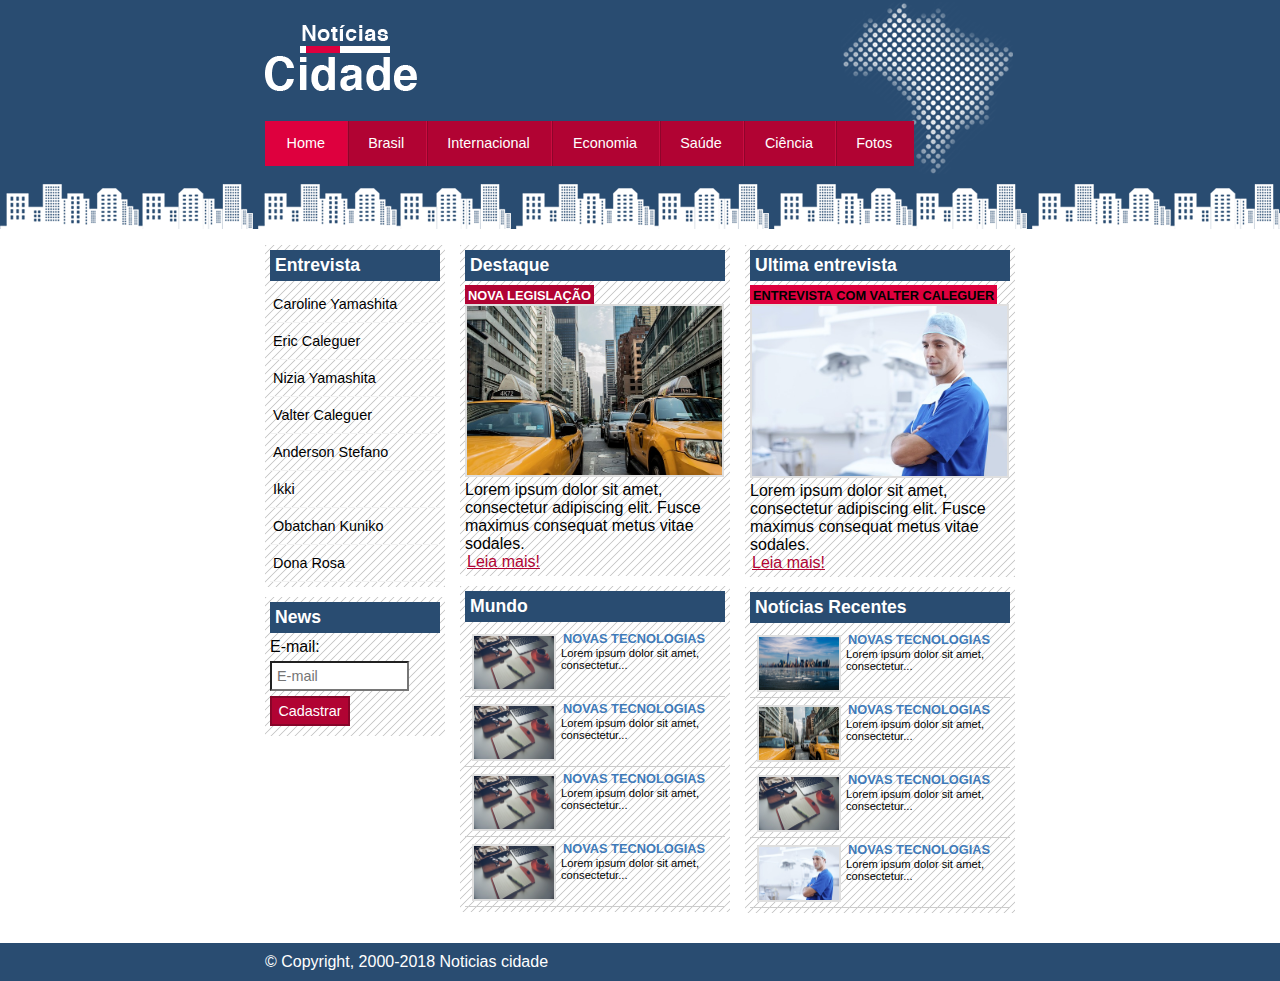
<file: index.html>
<!DOCTYPE html>
<html>
	<head>
		<title>Notícias cidade - Seu site de notícias</title>
		<meta charset="utf-8">

		<!--Etilo customizado-->
		<link rel="stylesheet" type="text/css" href="css/estilo.css">

	</head>

	<body class="home">

		<!-- Início container -->
		<div id="container">

			<!-- Início topo -->
			<div id="topo">

				 <h1 class="logo">Noticias Cidade</h1>

				 <ul id="navegacao">
						<li class="primeiro"> 
							<a id="home" href="index.html">Home</a> 
						</li>
						<li> 
							<a id="brasil" href="brasil.html">Brasil</a> 
						</li>
						<li> 
							<a id="internacional" href="interncacional.html">Internacional</a> 
						</li>
						<li> 
							<a id="economia" href="economia.html">Economia</a>
						</li>
						<li>
							<a id="saude" href="saude.html">Saúde</a> 
						</li>
						<li> 
							<a id="ciencia" href="ciencia.html">Ciência</a> 
						</li>
						<li> 
							<a id="fotos" href="fotos.html">Fotos</a> 
						</li>
				</ul>
			</div> <!-- Fim topo -->
		

			<!-- Início conteúdo -->
			<div id="conteudo">
				
				<!-- Início primário -->

				<div id="primario">

					<div class="caixa destaque">
						<h2>Destaque</h2>
						<div class="caixa-conteudo">
							<h3>Nova Legislação</h3>
							<img src="imagens/taxi.jpg">
							<p>Lorem ipsum dolor sit amet, consectetur adipiscing elit. Fusce maximus consequat metus vitae sodales.</p>
							<a href="nova-legislacao.html">Leia mais!</a>
						</div>
					</div>

					<div class="caixa noticias">
						<h2>Mundo</h2>

							<div class="caixa-conteudo">
								<ul id="lista-noticias">
									<li>
										<a href="">
											<img src="imagens/tecnologia.jpg">
											<h3>Novas tecnologias</h3>
											<p>Lorem ipsum dolor sit amet, consectetur...</p>
										</a>

									</li>
								</ul>
							</div>

							<div class="caixa-conteudo">
								<ul id="lista-noticias">
									<li>
										<a href="">
											<img src="imagens/tecnologia.jpg">
											<h3>Novas tecnologias</h3>
											<p>Lorem ipsum dolor sit amet, consectetur...</p>
										</a>

									</li>
								</ul>
							</div>

							<div class="caixa-conteudo">
								<ul id="lista-noticias">
									<li>
										<a href="">
											<img src="imagens/tecnologia.jpg">
											<h3>Novas tecnologias</h3>
											<p>Lorem ipsum dolor sit amet, consectetur...</p>
										</a>

									</li>
								</ul>
							</div>

							<div class="caixa-conteudo">
								<ul id="lista-noticias">
									<li>
										<a href="">
											<img src="imagens/tecnologia.jpg">
											<h3>Novas tecnologias</h3>
											<p>Lorem ipsum dolor sit amet, consectetur...</p>
										</a>

									</li>
								</ul>
							</div>

					</div>
				</div><!-- Fim primário -->

				<!-- Início secundário -->
				<div id="secundario">
					<div class="caixa entrevista">
						<h2>Ultima entrevista</h2>
						<div class="caixa-conteudo">
							<h3>Entrevista com Valter Caleguer</h3>
							<img class="img-conteudo" src="imagens/doutor.jpg">
							<p>Lorem ipsum dolor sit amet, consectetur adipiscing elit. Fusce maximus consequat metus vitae sodales.</p>
							<a href="">Leia mais!</a>
						</div>
					</div>
					<div class="caixa noticias">
						<h2>Notícias Recentes</h2>

							<div class="caixa-conteudo">
								<ul id="lista-noticias">
									<li>
										<a href="">
											<img src="imagens/cidade.jpg">
											<h3>Novas tecnologias</h3>
											<p>Lorem ipsum dolor sit amet, consectetur...</p>
										</a>

									</li>
								</ul>
							</div>

							<div class="caixa-conteudo">
								<ul id="lista-noticias">
									<li>
										<a href="">
											<img src="imagens/taxi.jpg">
											<h3>Novas tecnologias</h3>
											<p>Lorem ipsum dolor sit amet, consectetur...</p>
										</a>

									</li>
								</ul>
							</div>

							<div class="caixa-conteudo">
								<ul id="lista-noticias">
									<li>
										<a href="">
											<img src="imagens/tecnologia.jpg">
											<h3>Novas tecnologias</h3>
											<p>Lorem ipsum dolor sit amet, consectetur...</p>
										</a>

									</li>
								</ul>
							</div>

							<div class="caixa-conteudo">
								<ul id="lista-noticias">
									<li>
										<a href="">
											<img src="imagens/doutor.jpg">
											<h3>Novas tecnologias</h3>
											<p>Lorem ipsum dolor sit amet, consectetur...</p>
										</a>

									</li>
								</ul>
							</div>

					</div>
				</div><!-- Fim secundário -->


				<!-- Início lateral -->
				<div id="lateral">

					<div class="caixa">
						<h2>Entrevista</h2>
						<div class="caixa-conteudo">
							<ul>
								<li> <a href="">Caroline Yamashita</a> </li>
								<li> <a href="">Eric Caleguer</a> </li>
								<li> <a href="">Nizia Yamashita</a> </li>
								<li> <a href="">Valter Caleguer</a> </li>
								<li> <a href="">Anderson Stefano</a> </li>
								<li> <a href="">Ikki</a> </li>
								<li> <a href="">Obatchan Kuniko</a> </li>
								<li> <a href="">Dona Rosa</a> </li>
							</ul>
						</div>
					</div>

					<div class="caixa">
						<h2>News</h2>
						<div class="caixa-conteudo">
							<form>
								<div>
									<label for="email">E-mail:</label>
									<input type="text" name="email" id="email" placeholder="E-mail">
								</div>
								<div>
									<input class="submit" type="submit" value="Cadastrar">
								</div>
							</form>
						</div>
					</div>

				</div><!-- Fim lateral -->

			</div> <!-- Fim conteúdo -->

			<div style="clear: both"></div>

		</div> <!-- Fim container -->


		<div id="container-rodape" style="clear: both;">
			<div id="rodape">
				&copy; Copyright, 2000-2018 Noticias cidade
			</div>
		</div>

	</body>
</html>
</file>
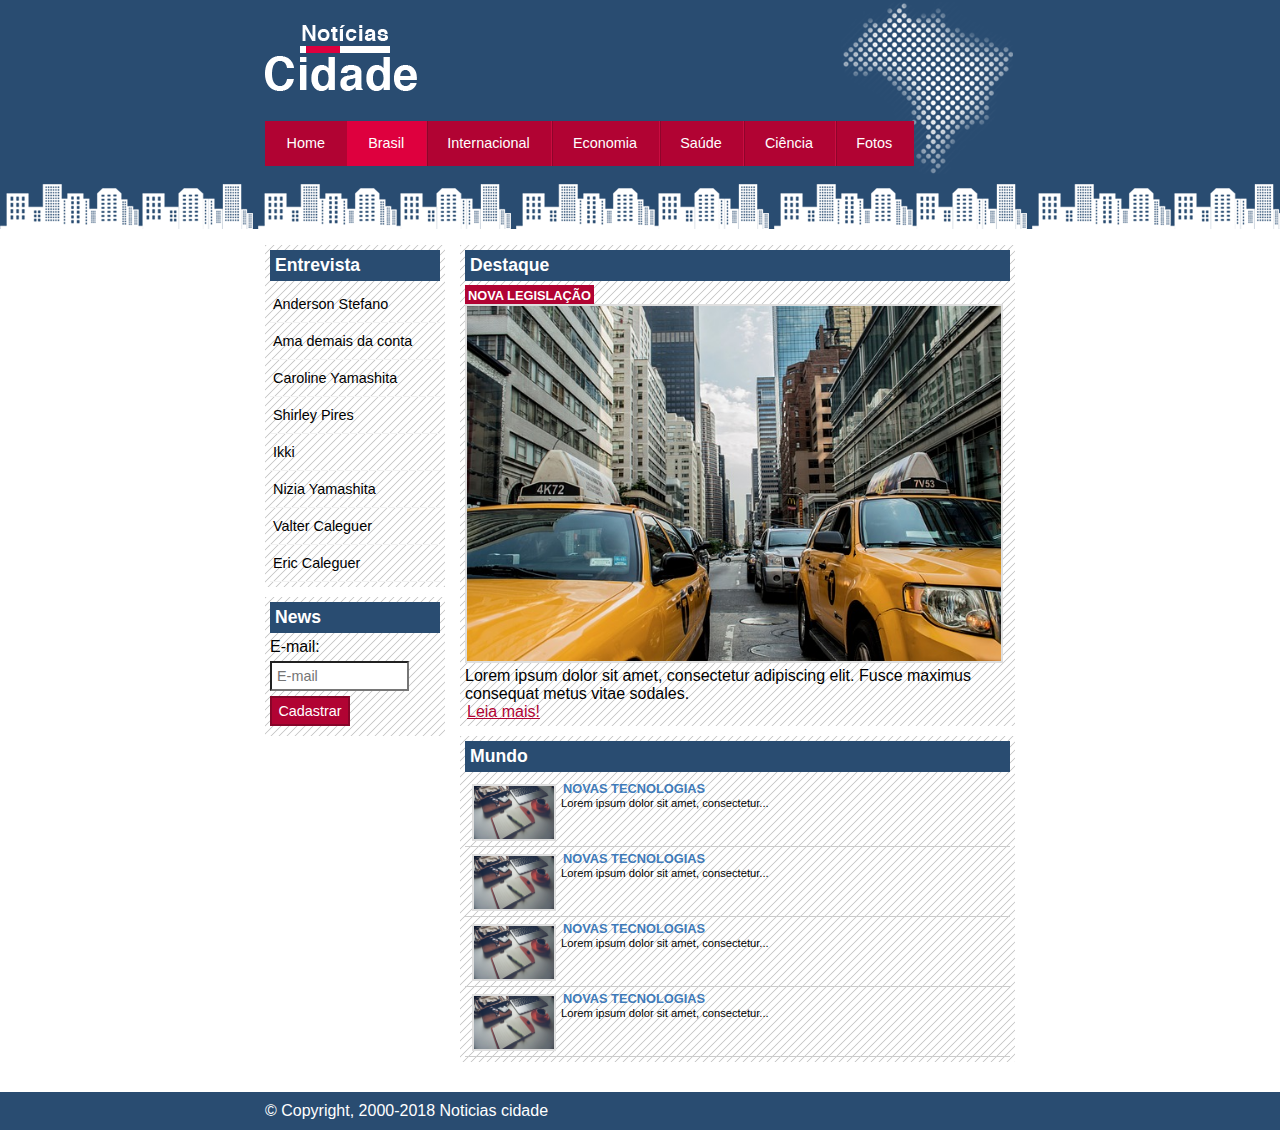
<file: brasil.html>
<!DOCTYPE html>
<html>
	<head>
		<title>Notícias cidade - Seu site de notícias</title>
		<meta charset="utf-8">

		<!--Etilo customizado-->
		<link rel="stylesheet" type="text/css" href="css/estilo.css">

	</head>

	<body id="duas-colunas" class="brasil">

		<!-- Início container -->
		<div id="container">

			<!-- Início topo -->
			<div id="topo">

				 <h1 class="logo">Noticias Cidade</h1>

				 <ul id="navegacao">
						<li class="primeiro"> 
							<a id="home" href="index.html">Home</a> 
						</li>
						<li> 
							<a id="brasil" href="brasil.html">Brasil</a> 
						</li>
						<li> 
							<a id="internacional" href="interncacional.html">Internacional</a> 
						</li>
						<li> 
							<a id="economia" href="economia.html">Economia</a>
						</li>
						<li>
							<a id="saude" href="saude.html">Saúde</a> 
						</li>
						<li> 
							<a id="ciencia" href="ciencia.html">Ciência</a> 
						</li>
						<li> 
							<a id="fotos" href="fotos.html">Fotos</a> 
						</li>
				</ul>
			</div> <!-- Fim topo -->
		

			<!-- Início conteúdo -->
			<div id="conteudo">
				
				<!-- Início primário -->

				<div id="primario">

					<div class="caixa destaque">
						<h2>Destaque</h2>
						<div class="caixa-conteudo">
							<h3>Nova Legislação</h3>
							<img src="imagens/taxi.jpg">
							<p>Lorem ipsum dolor sit amet, consectetur adipiscing elit. Fusce maximus consequat metus vitae sodales.</p>
							<a href="nova-legislacao.html">Leia mais!</a>
						</div>
					</div>

					<div class="caixa noticias">
						<h2>Mundo</h2>

							<div class="caixa-conteudo">
								<ul id="lista-noticias">
									<li>
										<a href="">
											<img src="imagens/tecnologia.jpg">
											<h3>Novas tecnologias</h3>
											<p>Lorem ipsum dolor sit amet, consectetur...</p>
										</a>

									</li>
								</ul>
							</div>

							<div class="caixa-conteudo">
								<ul id="lista-noticias">
									<li>
										<a href="">
											<img src="imagens/tecnologia.jpg">
											<h3>Novas tecnologias</h3>
											<p>Lorem ipsum dolor sit amet, consectetur...</p>
										</a>

									</li>
								</ul>
							</div>

							<div class="caixa-conteudo">
								<ul id="lista-noticias">
									<li>
										<a href="">
											<img src="imagens/tecnologia.jpg">
											<h3>Novas tecnologias</h3>
											<p>Lorem ipsum dolor sit amet, consectetur...</p>
										</a>

									</li>
								</ul>
							</div>

							<div class="caixa-conteudo">
								<ul id="lista-noticias">
									<li>
										<a href="">
											<img src="imagens/tecnologia.jpg">
											<h3>Novas tecnologias</h3>
											<p>Lorem ipsum dolor sit amet, consectetur...</p>
										</a>

									</li>
								</ul>
							</div>

					</div>
				</div><!-- Fim primário -->


				<!-- Início lateral -->
				<div id="lateral">

					<div class="caixa">
						<h2>Entrevista</h2>
						<div class="caixa-conteudo">
							<ul>
								<li> <a href="">Anderson Stefano</a> </li>
								<li> <a href="">Ama demais da conta</a> </li>
								<li> <a href="">Caroline Yamashita</a> </li>
								<li> <a href="">Shirley Pires</a> </li>
								<li> <a href="">Ikki</a> </li>
								<li> <a href="">Nizia Yamashita</a> </li>
								<li> <a href="">Valter Caleguer</a> </li>
								<li> <a href="">Eric Caleguer</a> </li>
							</ul>
						</div>
					</div>

					<div class="caixa">
						<h2>News</h2>
						<div class="caixa-conteudo">
							<form>
								<div>
									<label for="email">E-mail:</label>
									<input type="text" name="email" id="email" placeholder="E-mail">
								</div>
								<div>
									<input class="submit" type="submit" value="Cadastrar">
								</div>
							</form>
						</div>
					</div>

				</div><!-- Fim lateral -->

			</div> <!-- Fim conteúdo -->

			<div style="clear: both"></div>

		</div> <!-- Fim container -->


		<div id="container-rodape" style="clear: both;">
			<div id="rodape">
				&copy; Copyright, 2000-2018 Noticias cidade
			</div>
		</div>

	</body>
</html>
</file>
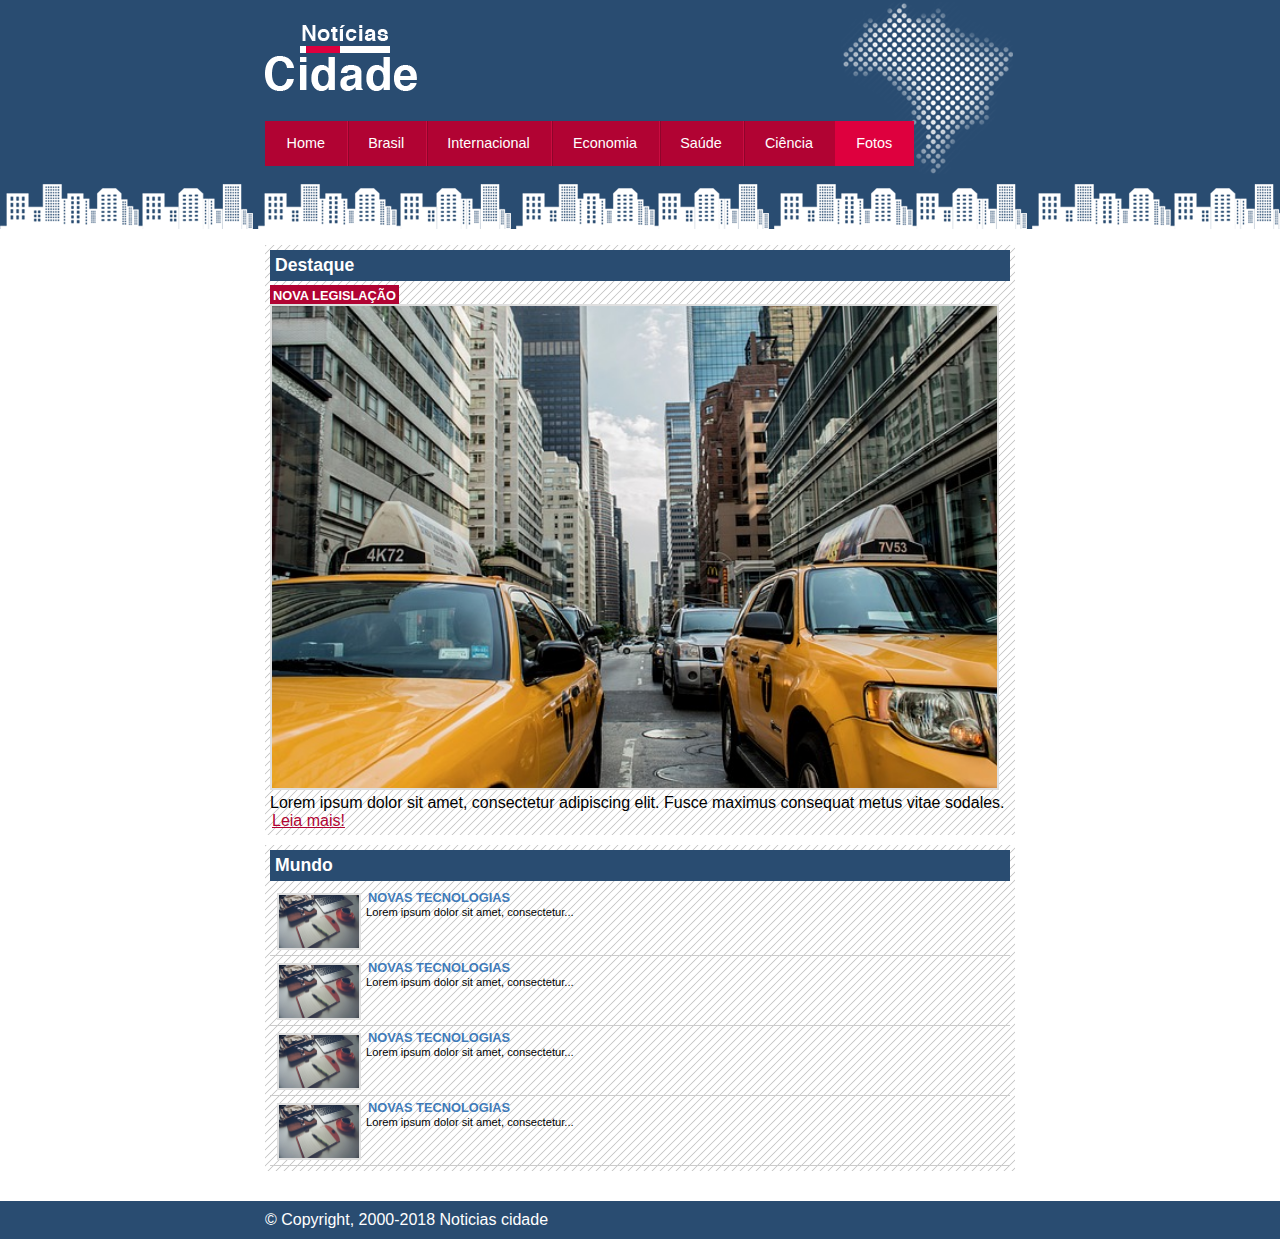
<file: fotos.html>
<!DOCTYPE html>
<html>
	<head>
		<title>Notícias cidade - Seu site de notícias</title>
		<meta charset="utf-8">

		<!--Etilo customizado-->
		<link rel="stylesheet" type="text/css" href="css/estilo.css">

	</head>

	<body id="uma-coluna" class="fotos">

		<!-- Início container -->
		<div id="container">

			<!-- Início topo -->
			<div id="topo">

				 <h1 class="logo">Noticias Cidade</h1>

				 <ul id="navegacao">
						<li class="primeiro"> 
							<a id="home" href="index.html">Home</a> 
						</li>
						<li> 
							<a id="brasil" href="brasil.html">Brasil</a> 
						</li>
						<li> 
							<a id="internacional" href="interncacional.html">Internacional</a> 
						</li>
						<li> 
							<a id="economia" href="economia.html">Economia</a>
						</li>
						<li>
							<a id="saude" href="saude.html">Saúde</a> 
						</li>
						<li> 
							<a id="ciencia" href="ciencia.html">Ciência</a> 
						</li>
						<li> 
							<a id="fotos" href="fotos.html">Fotos</a> 
						</li>
				</ul>
			</div> <!-- Fim topo -->
		

			<!-- Início conteúdo -->
			<div id="conteudo">
				
				<!-- Início primário -->

				<div id="primario">

					<div class="caixa destaque">
						<h2>Destaque</h2>
						<div class="caixa-conteudo">
							<h3>Nova Legislação</h3>
							<img src="imagens/taxi.jpg">
							<p>Lorem ipsum dolor sit amet, consectetur adipiscing elit. Fusce maximus consequat metus vitae sodales.</p>
							<a href="nova-legislacao.html">Leia mais!</a>
						</div>
					</div>

					<div class="caixa noticias">
						<h2>Mundo</h2>

							<div class="caixa-conteudo">
								<ul id="lista-noticias">
									<li>
										<a href="">
											<img src="imagens/tecnologia.jpg">
											<h3>Novas tecnologias</h3>
											<p>Lorem ipsum dolor sit amet, consectetur...</p>
										</a>

									</li>
								</ul>
							</div>

							<div class="caixa-conteudo">
								<ul id="lista-noticias">
									<li>
										<a href="">
											<img src="imagens/tecnologia.jpg">
											<h3>Novas tecnologias</h3>
											<p>Lorem ipsum dolor sit amet, consectetur...</p>
										</a>

									</li>
								</ul>
							</div>

							<div class="caixa-conteudo">
								<ul id="lista-noticias">
									<li>
										<a href="">
											<img src="imagens/tecnologia.jpg">
											<h3>Novas tecnologias</h3>
											<p>Lorem ipsum dolor sit amet, consectetur...</p>
										</a>

									</li>
								</ul>
							</div>

							<div class="caixa-conteudo">
								<ul id="lista-noticias">
									<li>
										<a href="">
											<img src="imagens/tecnologia.jpg">
											<h3>Novas tecnologias</h3>
											<p>Lorem ipsum dolor sit amet, consectetur...</p>
										</a>

									</li>
								</ul>
							</div>

					</div>
				</div><!-- Fim primário -->



			</div> <!-- Fim conteúdo -->

			<div style="clear: both"></div>

		</div> <!-- Fim container -->


		<div id="container-rodape" style="clear: both;">
			<div id="rodape">
				&copy; Copyright, 2000-2018 Noticias cidade
			</div>
		</div>

	</body>
</html>
</file>
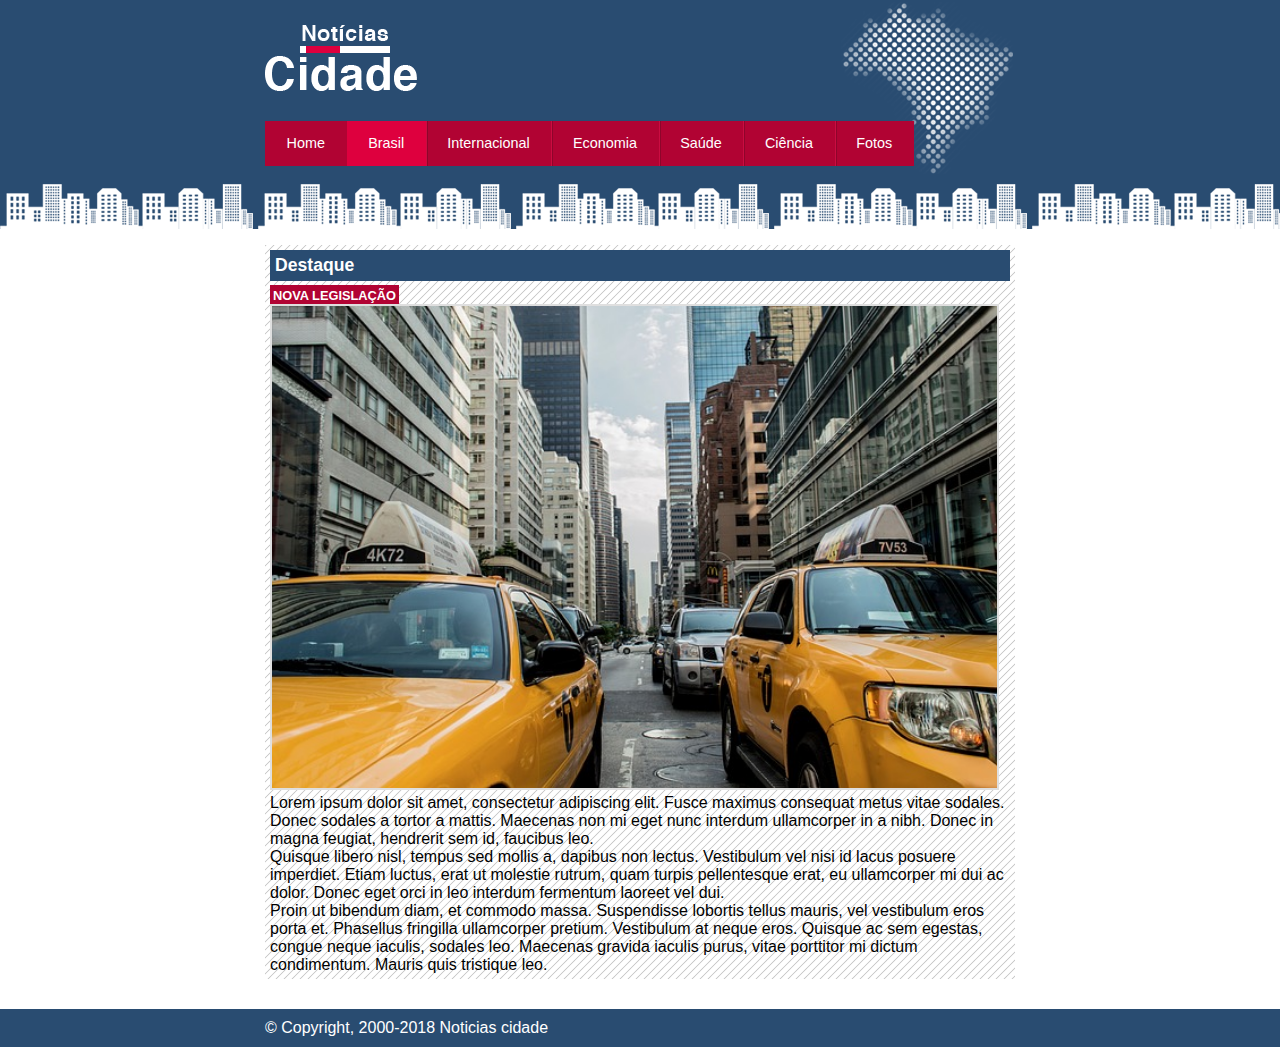
<file: nova-legislacao.html>
<!DOCTYPE html>
<html>
	<head>
		<title>Notícias cidade - Seu site de notícias</title>
		<meta charset="utf-8">

		<!--Etilo customizado-->
		<link rel="stylesheet" type="text/css" href="css/estilo.css">

	</head>

	<body id="uma-coluna" class="brasil">

		<!-- Início container -->
		<div id="container">

			<!-- Início topo -->
			<div id="topo">

				 <h1 class="logo">Noticias Cidade</h1>

				 <ul id="navegacao">
						<li class="primeiro"> 
							<a id="home" href="index.html">Home</a> 
						</li>
						<li> 
							<a id="brasil" href="brasil.html">Brasil</a> 
						</li>
						<li> 
							<a id="internacional" href="interncacional.html">Internacional</a> 
						</li>
						<li> 
							<a id="economia" href="economia.html">Economia</a>
						</li>
						<li>
							<a id="saude" href="saude.html">Saúde</a> 
						</li>
						<li> 
							<a id="ciencia" href="ciencia.html">Ciência</a> 
						</li>
						<li> 
							<a id="fotos" href="fotos.html">Fotos</a> 
						</li>
				</ul>
			</div> <!-- Fim topo -->
		

			<!-- Início conteúdo -->
			<div id="conteudo">
				
				<!-- Início primário -->

				<div id="primario">

					<div class="caixa destaque">
						<h2>Destaque</h2>
						<div class="caixa-conteudo">
							<h3>Nova Legislação</h3>
							<img src="imagens/taxi.jpg">
							<p>Lorem ipsum dolor sit amet, consectetur adipiscing elit. Fusce maximus consequat metus vitae sodales. Donec sodales a tortor a mattis. Maecenas non mi eget nunc interdum ullamcorper in a nibh. Donec in magna feugiat, hendrerit sem id, faucibus leo. <br>
							Quisque libero nisl, tempus sed mollis a, dapibus non lectus. Vestibulum vel nisi id lacus posuere imperdiet. Etiam luctus, erat ut molestie rutrum, quam turpis pellentesque erat, eu ullamcorper mi dui ac dolor. Donec eget orci in leo interdum fermentum laoreet vel dui.
							<br>
							Proin ut bibendum diam, et commodo massa. Suspendisse lobortis tellus mauris, vel vestibulum eros porta et. Phasellus fringilla ullamcorper pretium. Vestibulum at neque eros. Quisque ac sem egestas, congue neque iaculis, sodales leo. Maecenas gravida iaculis purus, vitae porttitor mi dictum condimentum. Mauris quis tristique leo.</p>
						</div>
					</div>

				</div><!-- Fim primário -->



			</div> <!-- Fim conteúdo -->

			<div style="clear: both"></div>

		</div> <!-- Fim container -->


		<div id="container-rodape" style="clear: both;">
			<div id="rodape">
				&copy; Copyright, 2000-2018 Noticias cidade
			</div>
		</div>

	</body>
</html>
</file>
<file: css/estilo.css>
/*Estrutura do site*/

* {
	margin: 0;
	padding: 0;
}

body {
	font-family: "Trebuchet MS", Helvetica, sans-serif;
	background: #fff url(../imagens/fundo.png) repeat-x;
}

#container {
	width: 750px;
	margin: 0 auto;
}

#topo {
	height: 150px;
	background: url(../imagens/detalhe-topo.png) no-repeat right top;
	padding-top: 25px;
}

.logo {
	width: 152px;
	height: 66px; 
	background: url(../imagens/logo.png) no-repeat center;
	text-indent: -3000px;
}

/*Barra de navegação*/

a:link, a:visited {
	color: #b10333;
	padding: 2px;
}

a:hover {
	color: #e50040;
}

ul {
	margin: 0;
	padding: 0;
	list-style: none;
}

#topo ul {
	margin-top: 30px;
	background-color: #b10333;
	float: left;
}

#topo li {
	float: left;
}

#topo ul a {
	font-size: 0.9em;
	display: block;
	padding: 0.5em 1.5em;
	line-height: 2.1em;
	text-decoration: none;
	color: #fff;
	background: url(../imagens/divisor.png) repeat-y left center;
}

#topo ul .primeiro a {
	background: none;
}

#topo ul a:hover {
	color: #69001d;
}

body.home #navegacao a#home,
body.brasil #navegacao a#brasil,
body.internacional #navegacao a#internacional,
body.fotos #navegacao a#fotos
{
	color: #fff;
	background: #de003e;
	cursor: text;
}

/*Configurar layout de três colunas*/
#conteudo {
	margin-top: 60px;
	background: #f5f5f5;
}

#lateral {
	width: 180px;
	float: left;
	margin: 0 0 20px -750px;
}

#primario {
	width: 270px;
	float: left;
	margin: 0 0 20px 195px;
}

#duas-colunas #primario {
	width: 555px;
}

#uma-coluna #primario {
	width: 750px;
	margin-bottom: 20px;
	margin: 0 0 20px 0px;
}

#secundario {
	width: 270px;
	float: left;
	margin: 0 0 20px 15px;
}


/*Caixa*/

.caixa {
	margin: 10px 0;
	padding: 5px;
	background: #f3f3f3 url(../imagens/fundo-caixa.png);
}

.caixa.conteudo {
	background: #fff;
	padding: 5px;
	margin-top: 5px;
}

h2 {
	font-size: 1.1em;
	background: #294c71;
	color: #fff;
	padding: 5px;
	margin-bottom: 5px;
}

/*Formatar menus laterais*/

#lateral ul a {
	font-size: 0.9em;
	padding: 3px;
	display: block;
	line-height: 30px;
	color: #000;
	text-decoration: none;
	border-bottom: 1px solid #f3f3f3;
}

#lateral ul a:hover {
	background: #f9f9f9 url(../imagens/marcador.png) no-repeat left center;
	color: #a1a1a1;
	padding-left: 20px;
	cursor: pointer;
}

label {
	display: block;
	cursor: pointer;
	margin: 5px 0;
}

input {
	padding: 5px;
	font-size: 0.9em;
	background-color: #fff;
	width: 125px;
}

input.submit {
	width: 80px;
	color: #fff;
	background-color: #b10333;
	border: 2px solid #870529;
	padding: 5px;
	margin: 5px 0;
}

/*Formatar conteudo*/

h3{
	text-transform: uppercase;
	display: inline;
	font-size: 0.8em;
	padding: 3px;
}

.destaque h3 {
	background: #b10333;
	color: #fff;
}

.entrevista h3 {
	background: #de003e;
}

img {
	border: 2px solid #dfdfdf;
	width: 98%;
}

/*Formatando lista de noticias*/

#lista-noticias li {
	padding: 2px;
	border-bottom: 1px solid #ccc;
	height: 65px;
}

.noticias li a img {
	float: left;
	margin: 5px;
	width: 80px;
}

#lista-noticias li a {
	text-decoration: none;
}

#lista-noticias li a h3 {
	font-size: 0.8em;
	padding: 0;
	color: #3e7ab9;
}

#lista-noticias li a p {
	font-size: 0.7em;
	color: black;
}

#lista-noticias li:hover{
	background: #eee;
	cursor: pointer;
}


/*Rodapé*/
#container-rodape {
	background: #294c71;
	padding: 10px;
	mar
}

#rodape {
	width: 750px;
	margin: 0 auto;
	color: #fff;
}
</file>
